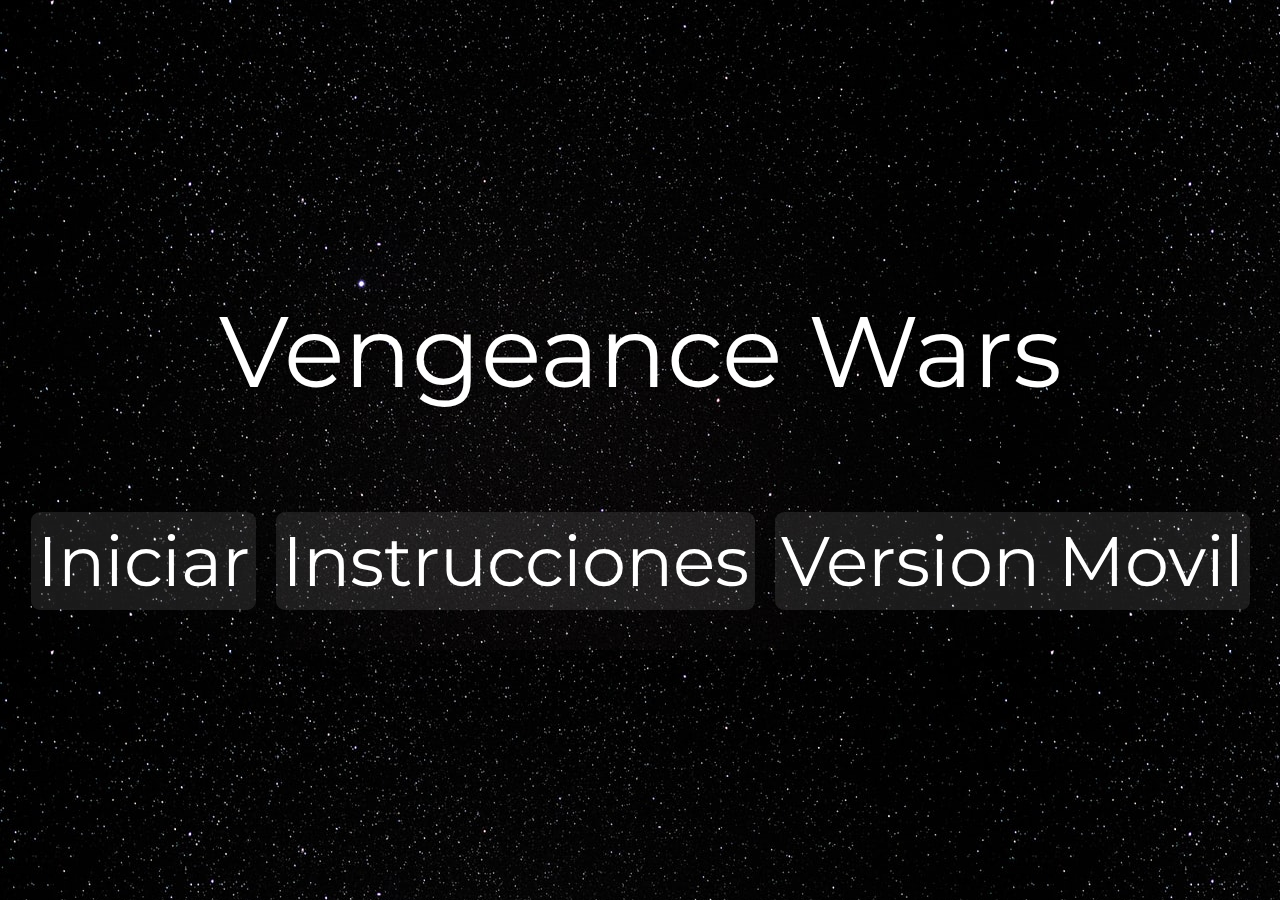
<file: index.html>
<!DOCTYPE html>
<html lang="en">
<head>
	<meta charset="UTF-8">
	<meta http-equiv="X-UA-Compatible" content="IE=edge">
	<meta name="viewport" content="width=device-width, initial-scale=1.0">
	<link rel="stylesheet" href="index.css">
	<title>Vengeance Wars
	</title>
</head>
<body>
	<audio src=""></audio>
	<div class="fondo">
		<p href="" class="vengeance">Vengeance Wars</p>
		<div class="menu">
			<a href="juego.html" class="iniciar">Iniciar</a>
			<a href="#" class="instrucciones">Instrucciones</a>
			<a href="versionMovil.html" class="versionMovil">Version Movil</a>
		</div>
		<section class="modal">
			<div class="modal_container">
				<h2 class="modal_title">Instrucciones</h2>
				<p class="modal_pharagraph">Utiliza las flechas para moverte y el space para disparar
					<img src="teclas.png" alt="" height="200px" width="200px" class="flechas">
				</p>
				<img class="space" src="space.png" alt="" width="300" height="100">
				<a href="index.html" class="modal_close">X</a>
			</div>
		</section>

	</div>
	<script src="index.js"></script>
</body>
</html>
</file>
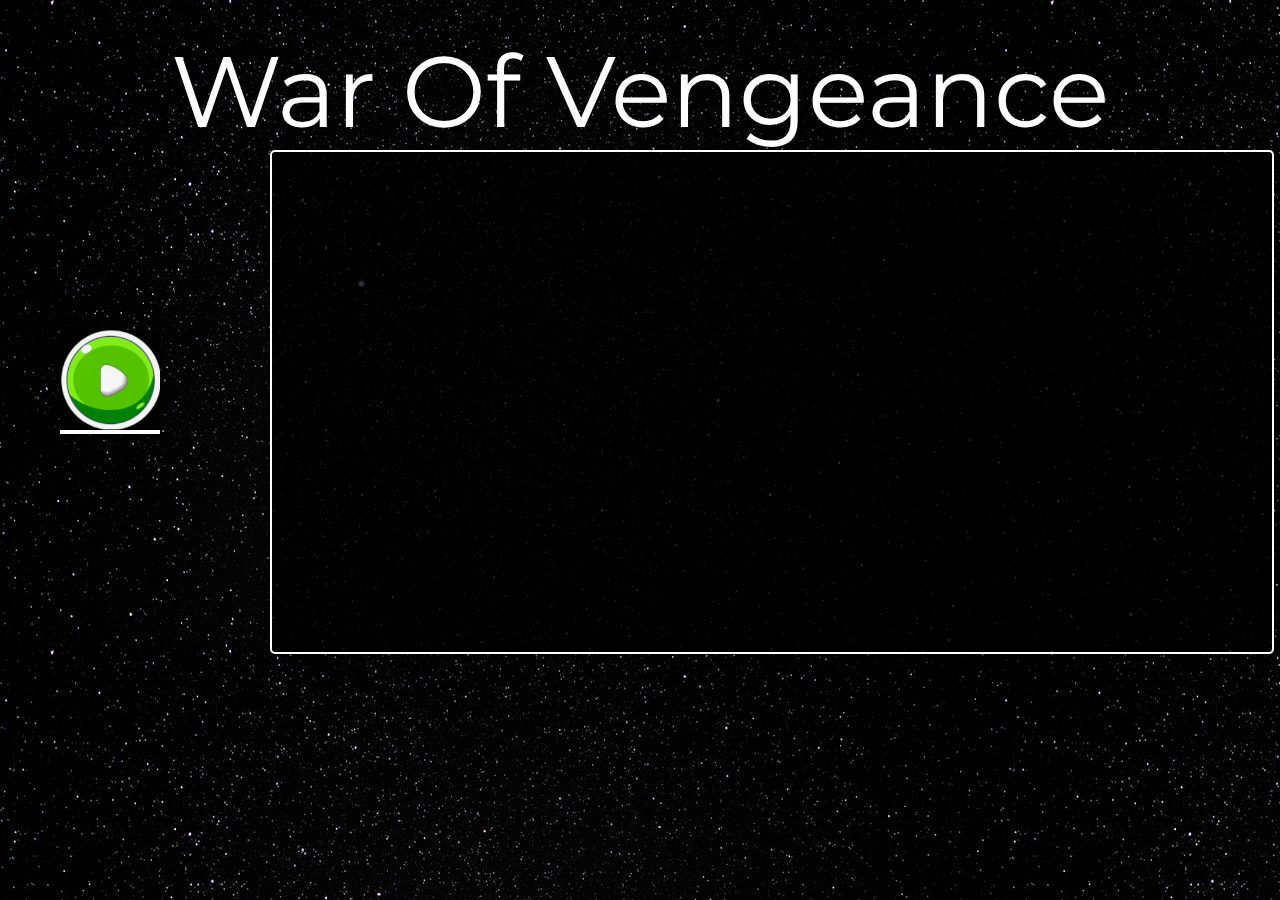
<file: juego.html>
<!DOCTYPE html>
<html lang="en">
<head>
	<meta charset="UTF-8">
	<meta http-equiv="X-UA-Compatible" content="IE=edge">
	<meta name="viewport" content="width=device-width, initial-scale=1.0">
	<link rel="stylesheet" href="juego.css">
	<title>War Of Vengeance</title>
</head>
<body>
	<div class="principal">
		<a>War Of Vengeance</a>
		<canvas id="lienzo" width="1000" height="500"></canvas>
		<audio src="amon amarth 1 tottg" autoplay=""  volume="50%"></audio>
		<div class="start">
			<img src="boton1.jpeg" width="100" height="100">
		</div>
		<div class="modal_container">
			<h2 class="modal_title">Perdimos la batalla!</h2>
			<a href="juego.html" class="modal_close">Volver a intentar</a>
		</div>
		<audio src="disparo.mp3" id="disparo"></audio>
	</div>
	<script src="juego.js"></script>
</body>
</html>
</file>
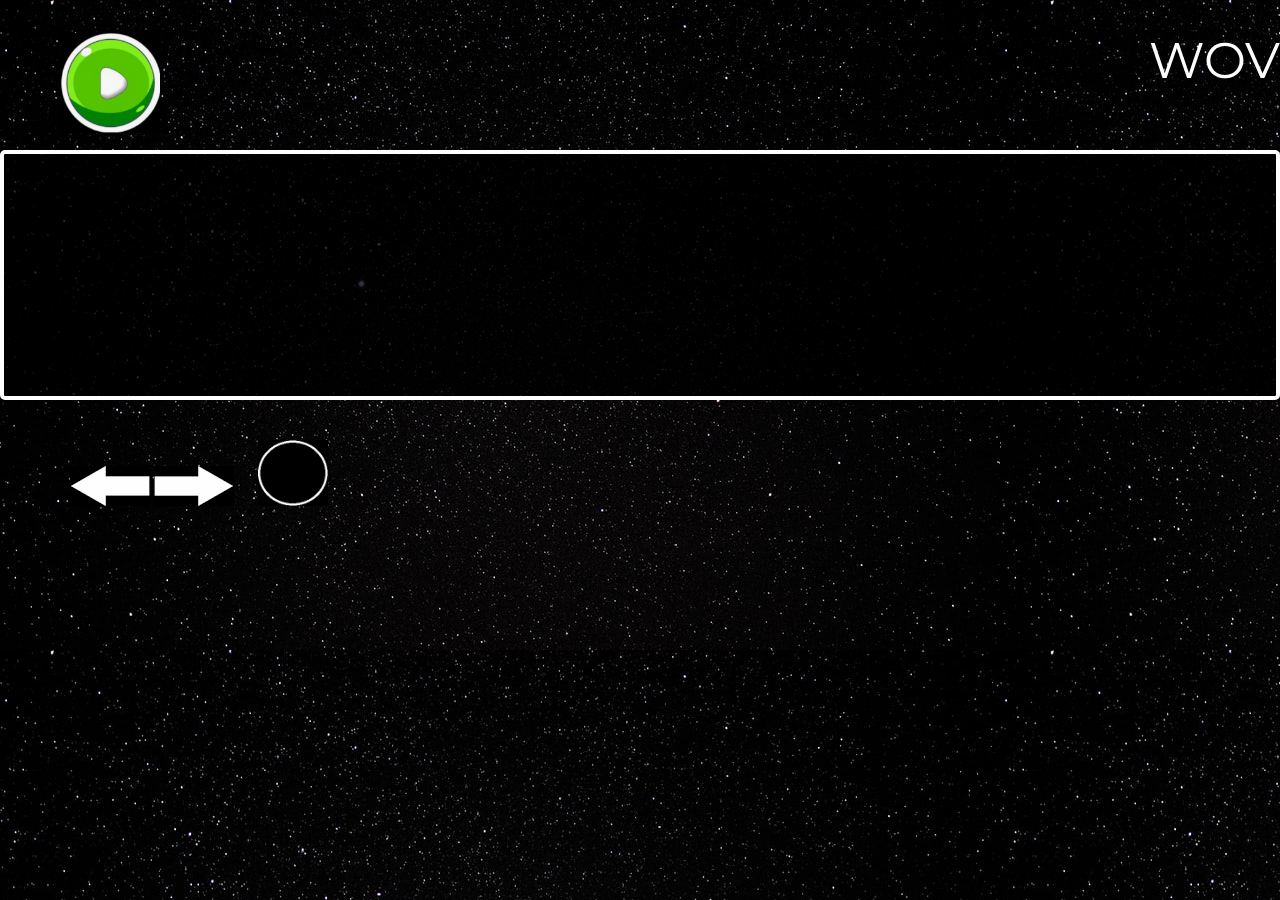
<file: versionMovil.html>
<!DOCTYPE html>
<html lang="en">
<head>
	<meta charset="UTF-8">
	<meta http-equiv="X-UA-Compatible" content="IE=edge">
	<meta name="viewport" content="width=device-width, initial-scale=1.0">
	<link rel="stylesheet" href="versionMovil.css">
	<title>War Of Vengeance</title>
</head>
<body>
	<div class="principal">
		<canvas id="lienzo"></canvas>
		<div class="iniciar"></div>
			<a class="WOV">WOV</a>
			<div class="start">
				<img src="boton1.jpeg" width="100" height="100" id="start botonInicio" class="botonInicio">
			</div>
			<audio src="amon amarth 1 tottg" autoplay=""  volume="50%"></audio>
			<div class="start">
				<div class="flechaDerechaIzquierda">
					<div class="buttons start ">
						<img src="flecha izquierda.png" alt="" class="flechaIzquierda" >
						<img src="flecha derecha.png" alt="" class="flechaDerecha">
						<img src="disparo.png" class="fire" width="70">
					</div>
					<div class="modal_container">
						<h2 class="modal_title">Perdimos la batalla!</h2>
						<a href="versionMovil.html" class="modal_close">Volver a intentar</a>
					</div>
					<audio src="disparo.mp3" id="disparo"></audio>
		</div>
		<!-- <div class="modal_container">
			<h2 class="modal_title">Perdimos la batalla!</h2>
			<a href="versionMovil.html" class="modal_close">Volver a intentar</a>
		</div> -->
		<audio src="disparo.mp3" id="disparo"></audio>
	</div>
</div>
	<script src="versionMovil.js"></script>
</body>
</html>
</file>
<file: index.css>
@import url('https://fonts.googleapis.com/css2?family=Montserrat:wght@300;400;500;600;700&display=swap');


*{
	margin: 0%;
	padding: 0%;
	box-sizing: border-box;
}
.fondo{
	background-image: url(fondo.jpg);
	height: 100vh;
	width: 100vw;
	margin: 0px;
	padding: px;
	display: flex;
	flex-direction: column;
	justify-content: center;
	align-items: center;
}

a{
	padding: 6px;
	border-radius: 9px;
	border: 2px solid white;
	color: white;
	background-color: rgba(255, 255,255, 0.1);
	font-size: 70px;
	text-decoration: none;
	font-family:Montserrat;
	border: none;
	margin-bottom: 100px;
}
a:hover{
	background-color: rgba(255, 255,255, 0.5);
}

p{
	font-family: Montserrat;
	font-size: 100px;
	color: white;
	margin-bottom: 100px;
	margin-top: 100px;
}

.menu{
	display: flex;
	flex-direction: row;
	align-items: center;
	justify-content: space-between;
	}

.iniciar{
	margin-right: 20px;
}

.instrucciones{
	margin-right: 20px;
}

.modal{
	position: fixed;
	background-color:none;
	display: flex;
	opacity: 0;
	pointer-events: none;
}

.modal-show{
	opacity: 1;
	pointer-events: unset;
}

.modal_container{
	margin: auto;
	width: 600px;
	height: 500px;
	background-color: rgb(255, 255, 255);
	border-radius: 6px;
	padding: 3em 2.5em;
  display: grid;	
	place-items: center;
	grid-auto-columns: 100%;
}

.modal_title{
	font-size: 2.5rem;
}

.modal_pharagraph{
	margin-top: 0px;
	margin-bottom:0px;
	margin-left: 50px;
	font-size: 15px;
	color: black;
}

.flechas{
	margin-left: 110px;
	background-color: aqua;
}


.modal_close{
	font-weight: 100;
	color: black;
	font-size: 50px;
	margin-top: 0px;
}



.modal_close:hover{
	color: rgb(255, 0, 0);
	margin: 1 solid black;
}

@media (max-width:321px){
	.principal{
		display: flex;
		flex-direction: row;
	}

	.WOV{
		font-size: 5px;
		margin-left: 20px;
		margin-top: 100px;
	}
	

	.menu{
		display: flex;
		flex-direction: column;
		font-size: 10px;
		margin-top: 100px;
	}
  
	.iniciar{
		font-size: 30px;
		margin-bottom: 0px;
		margin-left: 15px;
	}

	.instrucciones{
		font-size: 30px;
		margin-bottom: 0px;
		margin-top: 20px;
		margin-left: 22px;
	}

	.versionMovil{
		font-size: 30px;
		margin-top: 22px;
	}

	.modal_container{
		margin-top: 100px;
		width: 80%;
		height: 250px;
	}

	.modal_title{
		font-size: 20px;
	}

	.modal_pharagraph
	{
		display: flex;
		flex-direction: column;
		width:200px;
		margin-left: 25px;
		font-size: 10px;
	}


	.flechas{
		width: 20%;
		height: 20%;
		margin-left: 65px;
	}

	.space{
		width: 90%;
		height: 90%;
	}

}

@media (min-width:321px) and (max-width:376px){
	.vengeance{
		font-size: 50px;
		margin-left: 20px;
		margin-top: 100px;
	}

	.menu{
		display: flex;
		flex-direction: column;
		font-size: 10px;
		margin-top: 100px;
	}
  
	.iniciar{
		font-size: 30px;
		margin-bottom: 0px;
		margin-left: 15px;
	}

	.instrucciones{
		font-size: 30px;
		margin-bottom: 0px;
		margin-top: 20px;
		margin-left: 22px;
	}

	.versionMovil{
		font-size: 30px;
		margin-top: 22px;
	}

	.modal_container{
		margin-top: 100px;
		width: 80%;
		height: 250px;
	}

	.modal_title{
		font-size: 20px;
	}

	.modal_pharagraph
	{
		display: flex;
		flex-direction: column;
		width:200px;
		margin-left: 25px;
		font-size: 10px;
	}


	.flechas{
		width: 20%;
		height: 20%;
		margin-left: 65px;
	}

	.space{
		width: 90%;
		height: 90%;
	}

}

@media (min-width:377px) and (max-width:426px){
	.vengeance{
		font-size: 50px;
		margin-left: 20px;
		margin-top: 100px;
	}

	.menu{
		display: flex;
		flex-direction: column;
		font-size: 10px;
		margin-top: 100px;
	}
  
	.iniciar{
		font-size: 30px;
		margin-bottom: 0px;
		margin-left: 15px;
	}

	.instrucciones{
		font-size: 30px;
		margin-bottom: 0px;
		margin-top: 20px;
		margin-left: 22px;
	}

	.versionMovil{
		font-size: 30px;
		margin-top: 22px;
	}

	.modal_container{
		margin-top: 100px;
		width: 80%;
		height: 250px;
	}

	.modal_title{
		font-size: 20px;
	}

	.modal_pharagraph
	{
		display: flex;
		flex-direction: column;
		width:200px;
		margin-left: 25px;
		font-size: 10px;
	}


	.flechas{
		width: 20%;
		height: 20%;
		margin-left: 65px;
	}

	.space{
		width: 90%;
		height: 90%;
	}

}

@media (min-width:426px) and (max-width:769px){
	.vengeance{
		font-size: 50px;
		margin-left: 20px;
		margin-top: 100px;
	}

	.menu{
		display: flex;
		flex-direction: column;
		font-size: 10px;
		margin-top: 100px;
	}
  
	.iniciar{
		font-size: 30px;
		margin-bottom: 0px;
		margin-left: 15px;
	}

	.instrucciones{
		font-size: 30px;
		margin-bottom: 0px;
		margin-top: 20px;
		margin-left: 22px;
	}

	.versionMovil{
		font-size: 30px;
		margin-top: 22px;
	}

	.modal_container{
		margin-top: 100px;
		width: 80%;
		height: 250px;
	}

	.modal_title{
		font-size: 20px;
	}

	.modal_pharagraph
	{
		display: flex;
		flex-direction: column;
		width:200px;
		margin-left: 25px;
		font-size: 10px;
	}


	.flechas{
		width: 20%;
		height: 20%;
		margin-left: 65px;
	}

	.space{
		width: 90%;
		height: 90%;
	}

}
@media (min-width:427px) and (max-width:1025px){
	.vengeance{
		font-size: 50px;
		margin-left: 20px;
		margin-top: 100px;
	}

	.menu{
		display: flex;
		flex-direction: column;
		font-size: 10px;
		margin-top: 100px;
	}
  
	.iniciar{
		font-size: 30px;
		margin-bottom: 0px;
		margin-left: 15px;
	}

	.instrucciones{
		font-size: 30px;
		margin-bottom: 0px;
		margin-top: 20px;
		margin-left: 22px;
	}

	.versionMovil{
		font-size: 30px;
		margin-top: 22px;
	}

	.modal_container{
		margin-top: 100px;
		width: 80%;
		height: 250px;
	}

	.modal_title{
		font-size: 20px;
	}

	.modal_pharagraph
	{
		display: flex;
		flex-direction: column;
		width:200px;
		margin-left: 25px;
		font-size: 10px;
	}


	.flechas{
		width: 20%;
		height: 20%;
		margin-left: 65px;
	}

	.space{
		width: 90%;
		height: 90%;
	}

}
</file>
<file: juego.css>
@import url('https://fonts.googleapis.com/css2?family=Montserrat:wght@300;400;500;600;700&display=swap');


*{
	margin: 0%;
	padding: 0%;
	box-sizing: border-box;
}


body{
	background-image: url(fondo.jpg);
}

canvas{
	background-color:rgba(0,0,0,0.8);
	position: absolute;
	border-radius: 5px;
	top:150px;
	left: 270px;
	border: 2px solid white;

}

a{
	font-size: 100px;
	text-decoration: none;
	font-family: Montserrat;
	display: flex;
	justify-content: center;
	color: white;
	margin-top: 30px;
}

.start{
	object-fit:none ;
	position: absolute;
	top: 330px;
	left: 60px;
	background-color: white;
}

.modal-show{
	opacity: 1;
	pointer-events: unset;
}

.modal_container{
	margin: auto;
	margin-top: 100px;
	width: 300px;
	height: 300px;
	background-color: rgb(255, 255, 255);
	border-radius: 6px;
	padding: 3em 2.5em;
  display: grid;	
	place-items: center;
	grid-auto-columns: 100%;
	opacity:0;
	z-index: 99;
	position: relative;
}

.modal_title{
	font-size:50px ;
}

.modal_pharagraph{
	margin-top: 0px;
	margin-bottom:0px;
	margin-left: 50px;
	font-size: 15px;
	color: black;
}

.flechas{
	margin-left: 110px;
	background-color: aqua;
}


.modal_close{
	font-weight: 100;
	color: black;
	font-size: 30px;
	margin-left: 45px;
}



.modal_close:hover{
	color: rgb(255, 0, 0);
	margin: 1 solid black;
}
</file>
<file: versionMovil.css>
@import url('https://fonts.googleapis.com/css2?family=Montserrat:wght@300;400;500;600;700&display=swap');

*{
	margin: 0%;
	padding: 0%;
	box-sizing: border-box;
}


body{
	background-image: url(fondo.jpg);
}

canvas{
	background-color:rgba(0,0,0,0.8);
	position: absolute;
	border-radius: 5px;
	border: 4px solid white;
	

}

a{
	font-size: 100px;
	text-decoration: none;
	font-family: Montserrat;
	display: flex;
	justify-content: center;
	color: white;
	margin-top: 30px;
	
}

.start{
	object-fit:none ;
	position: absolute;
	top: 33px;
	left: 60px;
}



.modal-show{
	opacity: 1;
	pointer-events: unset;
}

.modal_container{
	margin: auto;
	margin-top: 100px;
	width: 300px;
	height: 300px;
	background-color: rgb(255, 255, 255);
	border-radius: 6px;
	padding: 3em 2.5em;
  display: grid;	
	place-items: center;
	grid-auto-columns: 100%;
	opacity:0;
	z-index: 99;
	position: relative;
}

.modal_title{
	font-size:50px ;
}

.modal_pharagraph{
	margin-top: 0px;
	margin-bottom:0px;
	margin-left: 50px;
	font-size: 15px;
	color: black;
}

.flechas{
	margin-left: 110px;
	background-color: aqua;
	
}

.flechaIzquierda{
	margin-top: 300px;
}


.modal_close{
	font-weight: 100;
	color: black;
	font-size: 30px;
	margin-left: 45px;
}



.modal_close:hover{
	color: rgb(255, 0, 0);
	margin: 1 solid black;
}



	#lienzo{
		left:0px;
		top:150px;
		width: 100%;
		height: 250px;
	}
	
	.principal{
		display: flex;
		flex-direction: row;
		justify-content: space-between;
	}
	
	.WOV{
		font-size: 50px;
	}
	
	.buttons{
		margin-top: 100px;
		left: 10px;
	}

	.flechaDerecha{
		margin-right:20px ;
	}
	
	.modal_container{
		margin-top: -350px;
		margin-left: -45px;
		height: 250px;
		width: 100%;
	}

	.botonInicio{
		top:1000px;
		background-color: red;
	}
	
	.modal_title{
		font-size: 30px;
	}
	
	.modal_close{
		margin-left: 10px;
	}
</file>
